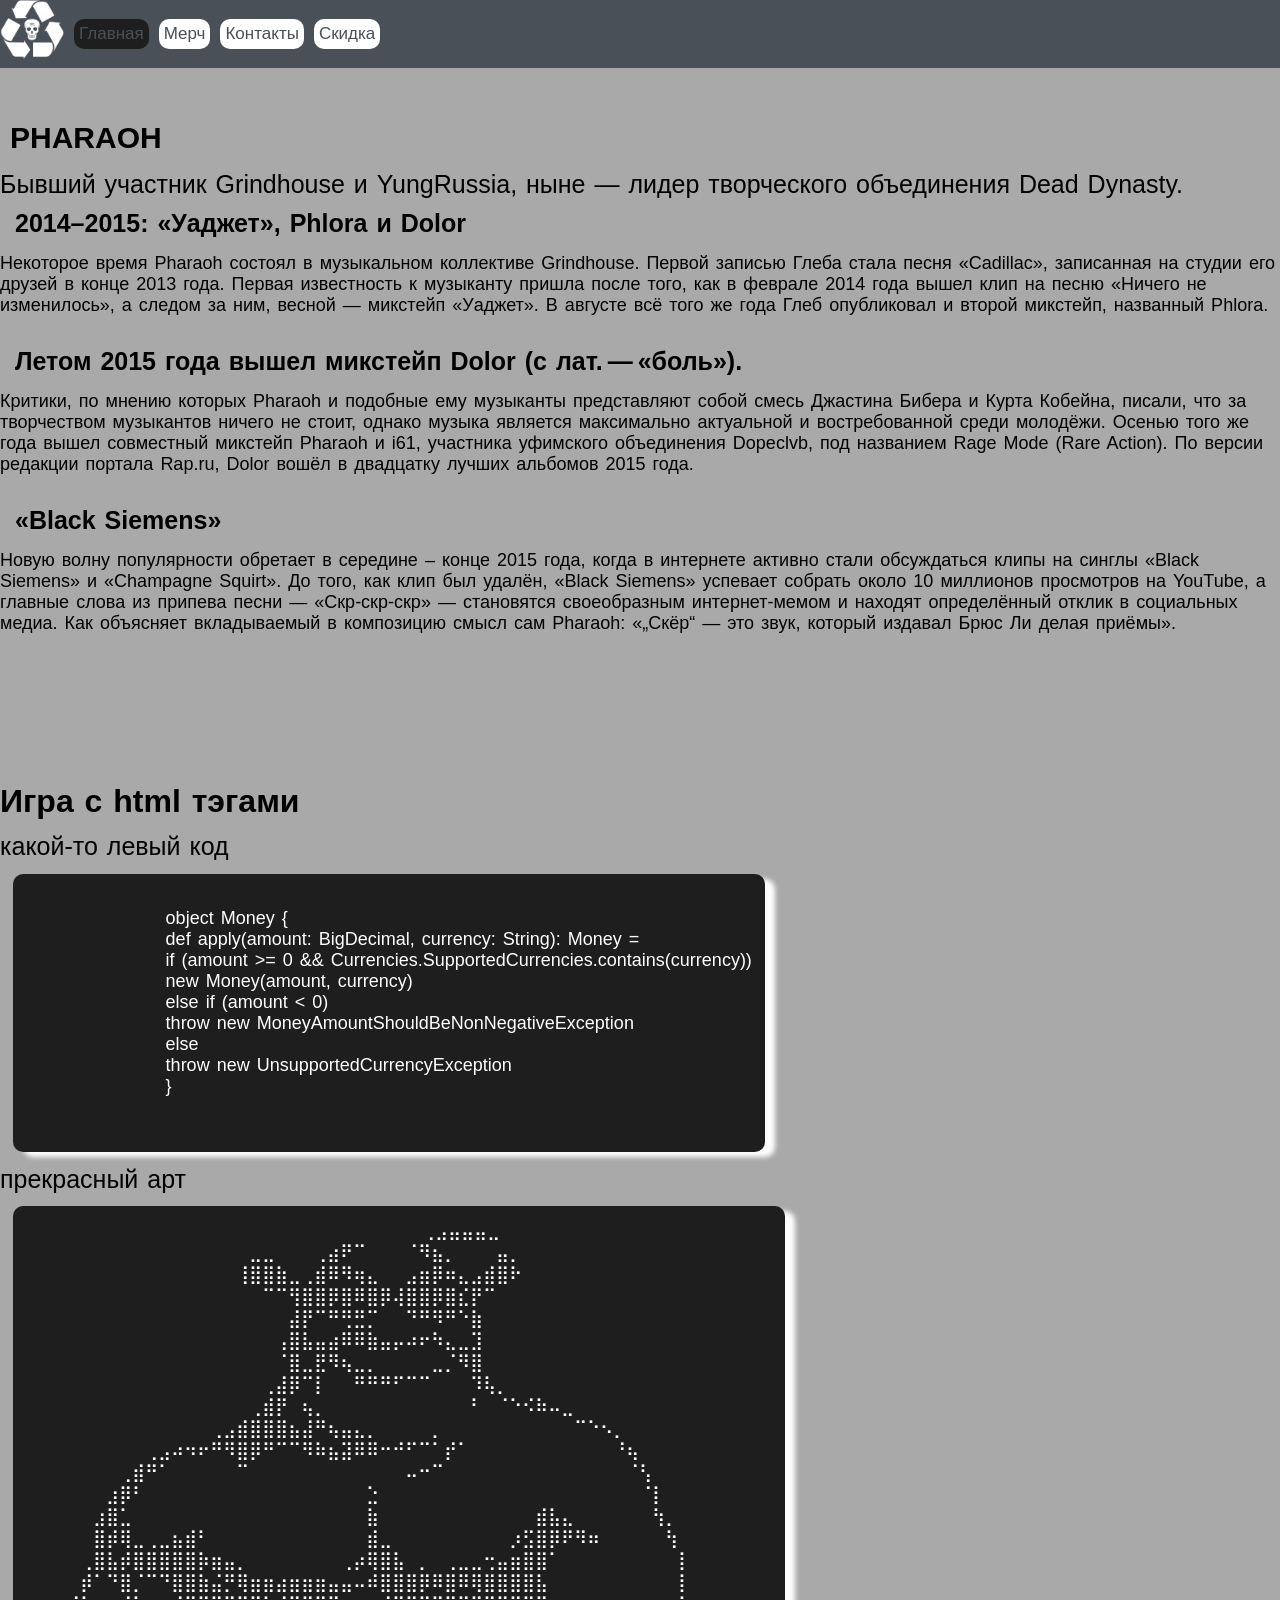
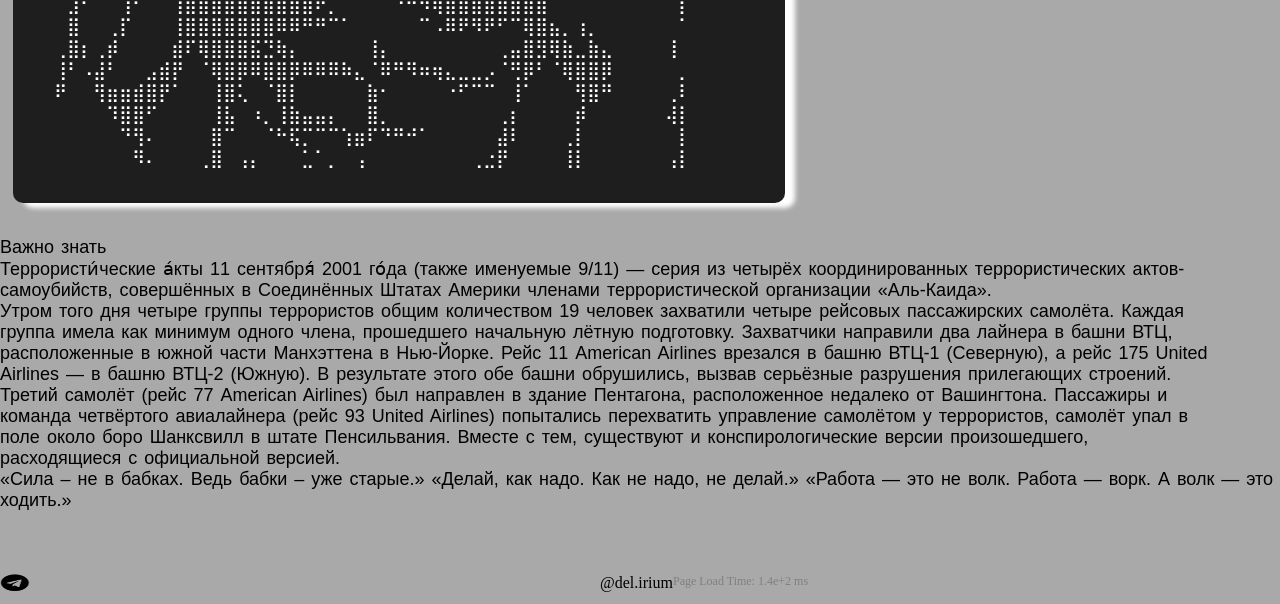
<file: index.html>
<!DOCTYPE html>
<html lang="ru">
<head>
    <meta charset="UTF-8">
    <link href="CSS/style.css" rel="stylesheet">
    <script src="JS/main.js" defer></script>
    <script src="JS/navActive.js" defer></script>
    <title>PHARAOH МЕРЧ</title>
    <meta name="description" content="сайт о современном российском исполнителе Pharaoh">
    <meta name="keywords" content="pharaoh, PHARAOH, Pharaoh, фараон, фара, музыка, треки, хип-хоп, альбом">
    <meta name="viewport" content="width=device-width, initial-scale=1.0">
</head>
<body>
    <header>
        <div class = nav_menu>
        <img class="logo" src="src/logo.png" alt="Logo">
            <nav>
                <a href="index.html" class ="nav_button_active">Главная</a>
                <a href="merc.html" class ="nav_button">Мерч</a>
                <a href="#contacts" class ="nav_button">Контакты</a>
                <a href="discount.html" class="nav_button">Скидка</a>
            </nav>
        </div>
    </header>

    <main>
        <br>
        <section id="main">
        <h2>PHARAOH</h2>
        <h4>Бывший участник Grindhouse и YungRussia, ныне — лидер творческого объединения Dead Dynasty.</h4>
        </section>
        <section>
        <article><h3>2014–2015: «Уаджет», Phlora и Dolor</h3>
            Некоторое время Pharaoh состоял в музыкальном коллективе Grindhouse. Первой записью Глеба стала песня «Cadillac», записанная на студии его друзей в конце 2013 года. Первая известность к музыканту пришла после того, как в феврале 2014 года вышел клип на песню «Ничего не изменилось», а следом за ним, весной — микстейп «Уаджет». В августе всё того же года Глеб опубликовал и второй микстейп, названный Phlora.<br><br>

            <h3>Летом 2015 года вышел микстейп Dolor (с лат. — «боль»).</h3> Критики, по мнению которых Pharaoh и подобные ему музыканты представляют собой смесь Джастина Бибера и Курта Кобейна, писали, что за творчеством музыкантов ничего не стоит, однако музыка является максимально актуальной и востребованной среди молодёжи. Осенью того же года вышел совместный микстейп Pharaoh и i61, участника уфимского объединения Dopeclvb, под названием Rage Mode (Rare Action). По версии редакции портала Rap.ru, Dolor вошёл в двадцатку лучших альбомов 2015 года.
            <br><br>
            <h3>«Black Siemens»</h3>
            Новую волну популярности обретает в середине – конце 2015 года, когда в интернете активно стали обсуждаться клипы на синглы «Black Siemens» и «Champagne Squirt». До того, как клип был удалён, «Black Siemens» успевает собрать около 10 миллионов просмотров на YouTube, а главные слова из припева песни — «Скр-скр-скр» — становятся своеобразным интернет-мемом и находят определённый отклик в социальных медиа. Как объясняет вкладываемый в композицию смысл сам Pharaoh: «„Скёр“ — это звук, который издавал Брюс Ли делая приёмы».</article>
        </section>
        <br>
        <aside>
            <h1>Игра с html тэгами</h1>
            <h4>
                какой-то левый код
            </h4>
            <pre>
                <code>
                    object Money {
                    def apply(amount: BigDecimal, currency: String): Money =
                    if (amount >= 0 && Currencies.SupportedCurrencies.contains(currency))
                    new Money(amount, currency)
                    else if (amount < 0)
                    throw new MoneyAmountShouldBeNonNegativeException
                    else
                    throw new UnsupportedCurrencyException
                    }
                </code>
            </pre>
            <h4>
                прекрасный арт
            </h4>
            <pre>
                ⠀⠀⠀⠀⠀⠀⠀⠀⠀⠀⠀⠀⠀⠀⠀⠀⠀⠀⠀⠀⠀⠀⢀⣠⣤⣤⣤⣀⠀⠀⠀⠀⠀⠀⠀⠀⠀⠀⠀⠀⠀⠀⠀⠀⠀⠀⠀⠀⠀
    ⠀⠀⠀⠀⠀⠀⠀⠀⠀⠀⠀⠀⠀⠀⠀⣀⣀⠀⠀⠀⢀⣴⠟⠉⠀⠀⠀⠈⠻⣦⡀⠀⠀⠀⣤⡀⠀⠀⠀⠀⠀⠀⠀⠀⠀⠀⠀⠀⠀
    ⠀⠀⠀⠀⠀⠀⠀⠀⠀⠀⠀⠀⠀⠀⢸⣿⣿⣷⣀⢀⣾⠿⠻⢶⣄⠀⠀⣠⣶⡿⠶⣄⣠⣾⣿⠗⠀⠀⠀⠀⠀⠀⠀⠀⠀⠀⠀⠀⠀
    ⠀⠀⠀⠀⠀⠀⠀⠀⠀⠀⠀⠀⠀⠀⠀⠀⠉⠉⢻⣿⣿⡿⣿⠿⣿⡿⢼⣿⣿⡿⣿⣎⡟⠉⠀⠀⠀⠀⠀⠀⠀⠀⠀⠀⠀⠀⠀⠀⠀
    ⠀⠀⠀⠀⠀⠀⠀⠀⠀⠀⠀⠀⠀⠀⠀⠀⠀⠀⣼⡟⠉⠛⢛⣛⡉⠀⠀⠙⠛⠻⠛⠑⣷⠀⠀⠀⠀⠀⠀⠀⠀⠀⠀⠀⠀⠀⠀⠀⠀
    ⠀⠀⠀⠀⠀⠀⠀⠀⠀⠀⠀⠀⠀⠀⠀⠀⠀⢠⣿⣧⣤⣴⠿⠿⣷⣤⡤⠴⠖⠳⣄⣀⣹⠀⠀⠀⠀⠀⠀⠀⠀⠀⠀⠀⠀⠀⠀⠀⠀
    ⠀⠀⠀⠀⠀⠀⠀⠀⠀⠀⠀⠀⠀⠀⠀⠀⠀⠈⣿⣀⣟⠻⢦⣀⡀⠀⠀⠀⠀⣀⡈⠻⣿⠀⠀⠀⠀⠀⠀⠀⠀⠀⠀⠀⠀⠀⠀⠀⠀
    ⠀⠀⠀⠀⠀⠀⠀⠀⠀⠀⠀⠀⠀⠀⠀⠀⢀⣼⡿⠉⡇⠀⠀⠛⠛⠛⠋⠉⠉⠀⠀⠀⠹⢧⡀⠀⠀⠀⠀⠀⠀⠀⠀⠀⠀⠀⠀⠀⠀
    ⠀⠀⠀⠀⠀⠀⠀⠀⠀⠀⠀⠀⠀⠀⠀⢀⣾⡟⠀⢦⡀⠀⠀⠀⠀⠀⠀⠀⠀⠀⠀⠀⠃⠀⠈⠑⠪⠷⠤⣀⠀⠀⠀⠀⠀⠀⠀⠀⠀
    ⠀⠀⠀⠀⠀⠀⠀⠀⠀⠀⠀⠀⢀⣠⣾⣿⣿⣿⣦⣼⠛⢦⣤⣄⡀⠀⠀⠀⠀⡀⠀⠀⠀⠀⠀⠀⠀⠀⠀⠀⠉⠑⠢⡀⠀⠀⠀⠀⠀
    ⠀⠀⠀⠀⠀⠀⠀⢀⣠⠴⠲⠖⠛⠻⣿⡿⠛⠉⠉⠻⠷⣦⣽⠿⠿⠒⠚⠋⠉⠁⡞⠁⠀⠀⠀⠀⠀⠀⠀⠀⠀⠀⠀⠘⢦⠀⠀⠀⠀
    ⠀⠀⠀⠀⠀⢀⣾⠛⠁⠀⠀⠀⠀⠀⠉⠀⠀⠀⠀⠀⠀⠀⠀⠀⠀⠀⠀⠤⠒⠉⠀⠀⠀⠀⠀⠀⠀⠀⠀⠀⠀⠀⠀⠀⠈⢣⠀⠀⠀
    ⠀⠀⠀⠀⣰⡿⠃⠀⠀⠀⠀⠀⠀⠀⠀⠀⠀⠀⠀⠀⠀⠀⠀⠀⣑⠀⠀⠀⠀⠀⠀⠀⠀⠀⠀⠀⠀⠀⠀⠀⠀⠀⠀⠀⠀⠈⡇⠀⠀
    ⠀⠀⠀⣰⣿⣁⠀⠀⠀⠀⠀⠀⠀⠀⠀⠀⠀⠀⠀⠀⠀⠀⠀⠀⣷⠀⠀⠀⠀⠀⠀⠀⠀⠀⠀⠀⠀⣾⣧⣄⠀⠀⠀⠀⠀⠀⢳⡀⠀
    ⠀⠀⠀⣿⡾⢿⣀⢀⣀⣦⣾⠃⠀⠀⠀⠀⠀⠀⠀⠀⠀⠀⠀⠀⣾⣀⠀⠀⠀⠀⠀⠀⠀⠀⠀⡰⣫⣿⡿⠟⠻⠶⠀⠀⠀⠀⠀⢳⠀
    ⠀⠀⢀⣿⣧⡾⣿⣿⣿⣿⣿⡷⣶⣤⡀⠀⠀⠀⠀⠀⠀⠀⢀⡴⢿⣿⣧⠀⡀⠀⢀⣀⣀⢒⣤⣶⣿⣿⠁⠀⠀⠀⠀⠀⠀⠀⠀⠀⡇
    ⠀⠀⡾⠁⠙⣿⡈⠉⠙⣿⣿⣷⣬⡛⢿⣶⣶⣴⣶⣶⣶⣤⣤⠤⠾⣿⣿⣿⡿⠿⣿⠿⢿⣿⣿⣿⣿⣧⠀⠀⠀⠀⠀⠀⠀⠀⠀⠀⡇
    ⠀⣸⠃⠀⠀⢸⠃⠀⠀⢸⣿⣿⣿⣿⣿⣿⣷⣾⣿⣿⠟⡉⠀⠀⠀⠈⠙⠛⠻⢿⣿⣿⣿⣿⣿⣿⣿⣿⠀⠀⠀⠀⠀⠀⠀⠀⠀⠀⡇
    ⠀⣿⠀⠀⢀⡏⠀⠀⠀⢸⣿⣿⣿⣿⣿⣿⣿⠿⠿⠛⠛⠉⠁⠀⠀⠀⠀⠀⠉⠠⠿⠟⠻⠟⠋⠉⢿⣿⣦⡀⢰⡀⠀⠀⠀⠀⠀⠀⠁
    ⢀⣿⡆⢀⡾⠀⠀⠀⠀⣾⠏⢿⣿⣿⣿⣯⣙⢷⡄⠀⠀⠀⠀⠀⢸⡄⠀⠀⠀⠀⠀⠀⠀⠀⢀⣤⣿⣻⢿⣷⣀⣷⣄⠀⠀⠀⠀⢸⠀
    ⢸⠃⠠⣼⠃⠀⠀⣠⣾⡟⠀⠈⢿⣿⡿⠿⣿⣿⡿⠿⠿⠿⠷⣄⠈⠿⠛⠻⠶⢶⣄⣀⣀⡠⠈⢛⡿⠃⠈⢿⣿⣿⡿⠀⠀⠀⠀⠀⡀
    ⠟⠀⠀⢻⣶⣶⣾⣿⡟⠁⠀⠀⢸⣿⢅⠀⠈⣿⡇⠀⠀⠀⠀⠀⣷⠂⠀⠀⠀⠀⠐⠋⠉⠉⠀⢸⠁⠀⠀⠀⢻⣿⠛⠀⠀⠀⠀⢀⠇
    ⠀⠀⠀⠀⠹⣿⣿⠋⠀⠀⠀⠀⢸⣧⠀⠰⡀⢸⣷⣤⣤⡄⠀⠀⣿⡀⠀⠀⠀⠀⠀⠀⠀⠀⢀⡆⠀⠀⠀⠀⡾⠀⠀⠀⠀⠀⠀⢼⡇
    ⠀⠀⠀⠀⠀⠙⢻⠄⠀⠀⠀⠀⣿⠉⠀⠀⠈⠓⢯⡉⠉⠉⢱⣶⠏⠙⠛⠚⠁⠀⠀⠀⠀⠀⣼⠇⠀⠀⠀⢀⡇⠀⠀⠀⠀⠀⠀⠀⡇
    ⠀⠀⠀⠀⠀⠀⠻⠄⠀⠀⠀⢀⣿⠀⢠⡄⠀⠀⠀⣁⠁⡀⠀⢠⠀⠀⠀⠀⠀⠀⠀⠀⢀⣐⡟⠀⠀⠀⠀⢸⡇⠀⠀⠀⠀⠀⠀⢠⡇
            </pre>
            <br>
            <strong>
                Важно знать
            </strong>
            <br>
            <ol>
                <li><article>
                <p>Террористи́ческие а́кты 11 сентября́ 2001 го́да (также именуемые 9/11) — серия из четырёх координированных террористических актов-самоубийств, совершённых в Соединённых Штатах Америки членами террористической организации «Аль-Каида».
                </p><p>Утром того дня четыре группы террористов общим количеством 19 человек захватили четыре рейсовых пассажирских самолёта. Каждая группа имела как минимум одного члена, прошедшего начальную лётную подготовку. Захватчики направили два лайнера в башни ВТЦ, расположенные в южной части Манхэттена в Нью-Йорке. Рейс 11 American Airlines врезался в башню ВТЦ-1 (Северную), а рейс 175 United Airlines — в башню ВТЦ-2 (Южную). В результате этого обе башни обрушились, вызвав серьёзные разрушения прилегающих строений. Третий самолёт (рейс 77 American Airlines) был направлен в здание Пентагона, расположенное недалеко от Вашингтона. Пассажиры и команда четвёртого авиалайнера (рейс 93 United Airlines) попытались перехватить управление самолётом у террористов, самолёт упал в поле около боро Шанксвилл в штате Пенсильвания. Вместе с тем, существуют и конспирологические версии произошедшего, расходящиеся с официальной версией.</p>
                </article></li>
                <li><q>Сила – не в бабках. <em>Ведь бабки – уже старые.</em></q></li>
                <li><q>Делай, как надо. Как не надо, не делай.</q></li>
                <li><q>Работа — это не волк. <i>Работа — ворк</i>. А волк — это ходить.</q></li>
            </ol>
            </aside>
    </main>

    <footer>
        <div id="contacts">
        <a href="#"><img src="src/tg_logo.png" alt="telegram" class="socialNetwork_logo"></a>
        </div>
        <h6>@del.irium</h6>
    </footer>
</body>
</html>
</file>
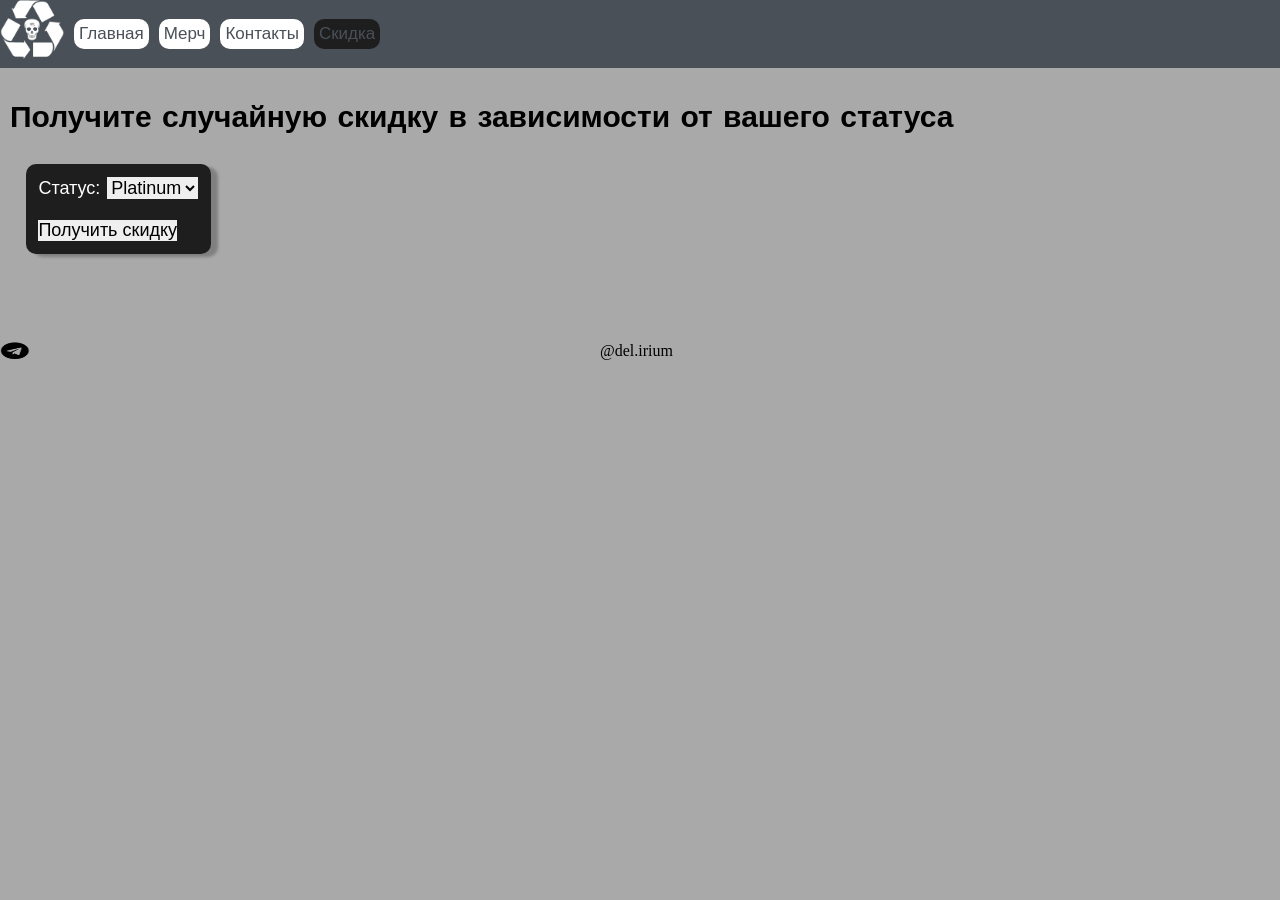
<file: discount.html>
<!DOCTYPE html>
<html lang="ru">
<head>
    <meta charset="UTF-8">
    <link href="CSS/style.css" rel="stylesheet">
    <script src="JS/navActive.js" defer></script>
    <script src="JS/discountGenerator.js" defer></script>
    <title>PHARAOH МЕРЧ</title>
    <meta name="description" content="сайт о современном российском исполнителе Pharaoh">
    <meta name="keywords" content="pharaoh, PHARAOH, Pharaoh, фараон, фара, музыка, треки, хип-хоп, альбом">
    <meta name="viewport" content="width=device-width, initial-scale=1.0">
</head>
<body>
<header>
    <div class = nav_menu>
        <img class="logo" src="src/logo.png" alt="Logo">
        <nav>
            <a href="index.html" class ="nav_button">Главная</a>
            <a href="merc.html" class ="nav_button">Мерч</a>
            <a href="#contacts" class ="nav_button">Контакты</a>
            <a href="discount.html">Скидка</a>
        </nav>
    </div>
</header>
<main>
    <h2>Получите случайную скидку в зависимости от вашего статуса</h2>
    <form id="discountForm" class="full-width">
        <label for="membershipStatus" class="label_style">Статус:</label>
        <select id="membershipStatus" name="membershipStatus" class="form-input">
            <option value="Platinum">Platinum</option>
            <option value="Gold">Gold</option>
            <option value="Silver">Silver</option>
            <option value="Bronze">Bronze</option>
        </select>
        <br><br>
        <button type="submit" class="big-button">Получить скидку</button>
    </form>

    <div id="tableContainer" class="table-section"></div>
</main>
<footer>
    <div id="contacts">
        <a href="#"><img src="src/tg_logo.png" alt="telegram" class="socialNetwork_logo"></a>
    </div>
    <h6>@del.irium</h6>
</footer>
</body>
</html>
</file>
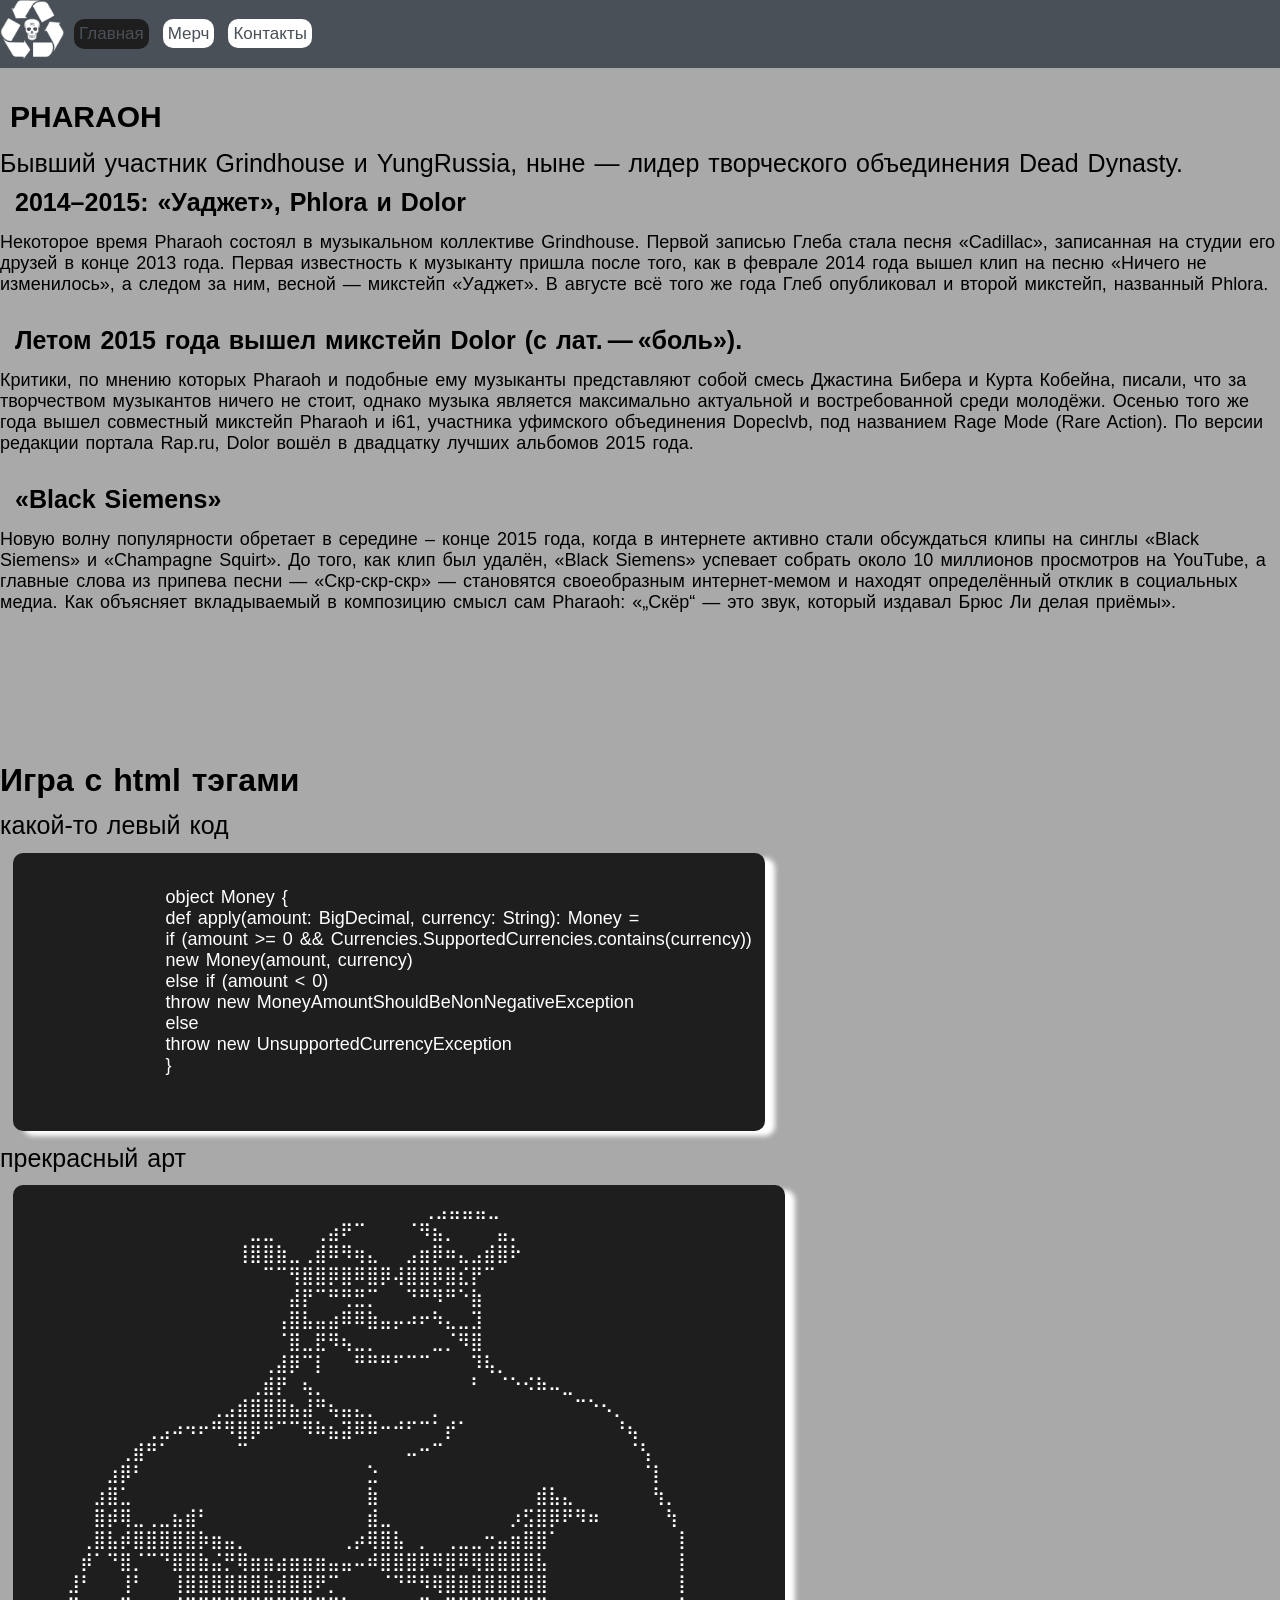
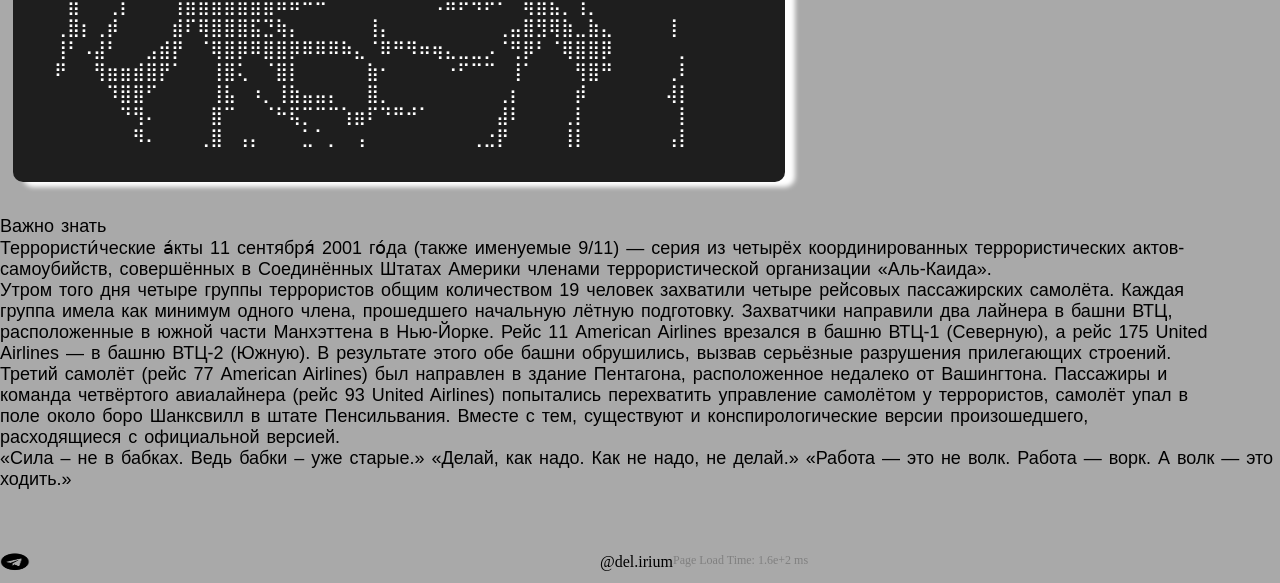
<file: layout.html>
<!DOCTYPE html>
<html lang="ru">
<head>
    <meta charset="UTF-8">
    <link href="CSS/style.css" rel="stylesheet">
    <script src="JS/main.js" defer></script>
    <title>PHARAOH МЕРЧ</title>
    <meta name="description" content="сайт о современном российском исполнителе Pharaoh">
    <meta name="keywords" content="pharaoh, PHARAOH, Pharaoh, фараон, фара, музыка, треки, хип-хоп, альбом">
</head>
<body>
    <header>
        <div class = nav_menu>
        <img class="logo" src="src/logo.png" alt="Logo">
            <nav>
                <ul>
                    <li><a href="#main" class ="nav_button_active">Главная</a></li>
                    <li><a href="merc.html" class ="nav_button">Мерч</a></li>
                    <li><a href="#contacts" class ="nav_button">Контакты</a></li>
                </ul>
            </nav>
        </div>
    </header>

    <main>
        <section id="main">
        <h2>PHARAOH</h2>
        <h4>Бывший участник Grindhouse и YungRussia, ныне — лидер творческого объединения Dead Dynasty.</h4>
        </section>
        <section>
        <article><h3>2014–2015: «Уаджет», Phlora и Dolor</h3>
            Некоторое время Pharaoh состоял в музыкальном коллективе Grindhouse. Первой записью Глеба стала песня «Cadillac», записанная на студии его друзей в конце 2013 года. Первая известность к музыканту пришла после того, как в феврале 2014 года вышел клип на песню «Ничего не изменилось», а следом за ним, весной — микстейп «Уаджет». В августе всё того же года Глеб опубликовал и второй микстейп, названный Phlora.<br><br>

            <h3>Летом 2015 года вышел микстейп Dolor (с лат. — «боль»).</h3> Критики, по мнению которых Pharaoh и подобные ему музыканты представляют собой смесь Джастина Бибера и Курта Кобейна, писали, что за творчеством музыкантов ничего не стоит, однако музыка является максимально актуальной и востребованной среди молодёжи. Осенью того же года вышел совместный микстейп Pharaoh и i61, участника уфимского объединения Dopeclvb, под названием Rage Mode (Rare Action). По версии редакции портала Rap.ru, Dolor вошёл в двадцатку лучших альбомов 2015 года.
            <br><br>
            <h3>«Black Siemens»</h3>
            Новую волну популярности обретает в середине – конце 2015 года, когда в интернете активно стали обсуждаться клипы на синглы «Black Siemens» и «Champagne Squirt». До того, как клип был удалён, «Black Siemens» успевает собрать около 10 миллионов просмотров на YouTube, а главные слова из припева песни — «Скр-скр-скр» — становятся своеобразным интернет-мемом и находят определённый отклик в социальных медиа. Как объясняет вкладываемый в композицию смысл сам Pharaoh: «„Скёр“ — это звук, который издавал Брюс Ли делая приёмы».</article>
        </section>
        <br>


        <aside>
            <h1>Игра с html тэгами</h1>
            <h4>
                какой-то левый код
            </h4>
            <pre>
                <code>
                    object Money {
                    def apply(amount: BigDecimal, currency: String): Money =
                    if (amount >= 0 && Currencies.SupportedCurrencies.contains(currency))
                    new Money(amount, currency)
                    else if (amount < 0)
                    throw new MoneyAmountShouldBeNonNegativeException
                    else
                    throw new UnsupportedCurrencyException
                    }
                </code>
            </pre>
            <h4>
                прекрасный арт
            </h4>
            <pre>
                ⠀⠀⠀⠀⠀⠀⠀⠀⠀⠀⠀⠀⠀⠀⠀⠀⠀⠀⠀⠀⠀⠀⢀⣠⣤⣤⣤⣀⠀⠀⠀⠀⠀⠀⠀⠀⠀⠀⠀⠀⠀⠀⠀⠀⠀⠀⠀⠀⠀
    ⠀⠀⠀⠀⠀⠀⠀⠀⠀⠀⠀⠀⠀⠀⠀⣀⣀⠀⠀⠀⢀⣴⠟⠉⠀⠀⠀⠈⠻⣦⡀⠀⠀⠀⣤⡀⠀⠀⠀⠀⠀⠀⠀⠀⠀⠀⠀⠀⠀
    ⠀⠀⠀⠀⠀⠀⠀⠀⠀⠀⠀⠀⠀⠀⢸⣿⣿⣷⣀⢀⣾⠿⠻⢶⣄⠀⠀⣠⣶⡿⠶⣄⣠⣾⣿⠗⠀⠀⠀⠀⠀⠀⠀⠀⠀⠀⠀⠀⠀
    ⠀⠀⠀⠀⠀⠀⠀⠀⠀⠀⠀⠀⠀⠀⠀⠀⠉⠉⢻⣿⣿⡿⣿⠿⣿⡿⢼⣿⣿⡿⣿⣎⡟⠉⠀⠀⠀⠀⠀⠀⠀⠀⠀⠀⠀⠀⠀⠀⠀
    ⠀⠀⠀⠀⠀⠀⠀⠀⠀⠀⠀⠀⠀⠀⠀⠀⠀⠀⣼⡟⠉⠛⢛⣛⡉⠀⠀⠙⠛⠻⠛⠑⣷⠀⠀⠀⠀⠀⠀⠀⠀⠀⠀⠀⠀⠀⠀⠀⠀
    ⠀⠀⠀⠀⠀⠀⠀⠀⠀⠀⠀⠀⠀⠀⠀⠀⠀⢠⣿⣧⣤⣴⠿⠿⣷⣤⡤⠴⠖⠳⣄⣀⣹⠀⠀⠀⠀⠀⠀⠀⠀⠀⠀⠀⠀⠀⠀⠀⠀
    ⠀⠀⠀⠀⠀⠀⠀⠀⠀⠀⠀⠀⠀⠀⠀⠀⠀⠈⣿⣀⣟⠻⢦⣀⡀⠀⠀⠀⠀⣀⡈⠻⣿⠀⠀⠀⠀⠀⠀⠀⠀⠀⠀⠀⠀⠀⠀⠀⠀
    ⠀⠀⠀⠀⠀⠀⠀⠀⠀⠀⠀⠀⠀⠀⠀⠀⢀⣼⡿⠉⡇⠀⠀⠛⠛⠛⠋⠉⠉⠀⠀⠀⠹⢧⡀⠀⠀⠀⠀⠀⠀⠀⠀⠀⠀⠀⠀⠀⠀
    ⠀⠀⠀⠀⠀⠀⠀⠀⠀⠀⠀⠀⠀⠀⠀⢀⣾⡟⠀⢦⡀⠀⠀⠀⠀⠀⠀⠀⠀⠀⠀⠀⠃⠀⠈⠑⠪⠷⠤⣀⠀⠀⠀⠀⠀⠀⠀⠀⠀
    ⠀⠀⠀⠀⠀⠀⠀⠀⠀⠀⠀⠀⢀⣠⣾⣿⣿⣿⣦⣼⠛⢦⣤⣄⡀⠀⠀⠀⠀⡀⠀⠀⠀⠀⠀⠀⠀⠀⠀⠀⠉⠑⠢⡀⠀⠀⠀⠀⠀
    ⠀⠀⠀⠀⠀⠀⠀⢀⣠⠴⠲⠖⠛⠻⣿⡿⠛⠉⠉⠻⠷⣦⣽⠿⠿⠒⠚⠋⠉⠁⡞⠁⠀⠀⠀⠀⠀⠀⠀⠀⠀⠀⠀⠘⢦⠀⠀⠀⠀
    ⠀⠀⠀⠀⠀⢀⣾⠛⠁⠀⠀⠀⠀⠀⠉⠀⠀⠀⠀⠀⠀⠀⠀⠀⠀⠀⠀⠤⠒⠉⠀⠀⠀⠀⠀⠀⠀⠀⠀⠀⠀⠀⠀⠀⠈⢣⠀⠀⠀
    ⠀⠀⠀⠀⣰⡿⠃⠀⠀⠀⠀⠀⠀⠀⠀⠀⠀⠀⠀⠀⠀⠀⠀⠀⣑⠀⠀⠀⠀⠀⠀⠀⠀⠀⠀⠀⠀⠀⠀⠀⠀⠀⠀⠀⠀⠈⡇⠀⠀
    ⠀⠀⠀⣰⣿⣁⠀⠀⠀⠀⠀⠀⠀⠀⠀⠀⠀⠀⠀⠀⠀⠀⠀⠀⣷⠀⠀⠀⠀⠀⠀⠀⠀⠀⠀⠀⠀⣾⣧⣄⠀⠀⠀⠀⠀⠀⢳⡀⠀
    ⠀⠀⠀⣿⡾⢿⣀⢀⣀⣦⣾⠃⠀⠀⠀⠀⠀⠀⠀⠀⠀⠀⠀⠀⣾⣀⠀⠀⠀⠀⠀⠀⠀⠀⠀⡰⣫⣿⡿⠟⠻⠶⠀⠀⠀⠀⠀⢳⠀
    ⠀⠀⢀⣿⣧⡾⣿⣿⣿⣿⣿⡷⣶⣤⡀⠀⠀⠀⠀⠀⠀⠀⢀⡴⢿⣿⣧⠀⡀⠀⢀⣀⣀⢒⣤⣶⣿⣿⠁⠀⠀⠀⠀⠀⠀⠀⠀⠀⡇
    ⠀⠀⡾⠁⠙⣿⡈⠉⠙⣿⣿⣷⣬⡛⢿⣶⣶⣴⣶⣶⣶⣤⣤⠤⠾⣿⣿⣿⡿⠿⣿⠿⢿⣿⣿⣿⣿⣧⠀⠀⠀⠀⠀⠀⠀⠀⠀⠀⡇
    ⠀⣸⠃⠀⠀⢸⠃⠀⠀⢸⣿⣿⣿⣿⣿⣿⣷⣾⣿⣿⠟⡉⠀⠀⠀⠈⠙⠛⠻⢿⣿⣿⣿⣿⣿⣿⣿⣿⠀⠀⠀⠀⠀⠀⠀⠀⠀⠀⡇
    ⠀⣿⠀⠀⢀⡏⠀⠀⠀⢸⣿⣿⣿⣿⣿⣿⣿⠿⠿⠛⠛⠉⠁⠀⠀⠀⠀⠀⠉⠠⠿⠟⠻⠟⠋⠉⢿⣿⣦⡀⢰⡀⠀⠀⠀⠀⠀⠀⠁
    ⢀⣿⡆⢀⡾⠀⠀⠀⠀⣾⠏⢿⣿⣿⣿⣯⣙⢷⡄⠀⠀⠀⠀⠀⢸⡄⠀⠀⠀⠀⠀⠀⠀⠀⢀⣤⣿⣻⢿⣷⣀⣷⣄⠀⠀⠀⠀⢸⠀
    ⢸⠃⠠⣼⠃⠀⠀⣠⣾⡟⠀⠈⢿⣿⡿⠿⣿⣿⡿⠿⠿⠿⠷⣄⠈⠿⠛⠻⠶⢶⣄⣀⣀⡠⠈⢛⡿⠃⠈⢿⣿⣿⡿⠀⠀⠀⠀⠀⡀
    ⠟⠀⠀⢻⣶⣶⣾⣿⡟⠁⠀⠀⢸⣿⢅⠀⠈⣿⡇⠀⠀⠀⠀⠀⣷⠂⠀⠀⠀⠀⠐⠋⠉⠉⠀⢸⠁⠀⠀⠀⢻⣿⠛⠀⠀⠀⠀⢀⠇
    ⠀⠀⠀⠀⠹⣿⣿⠋⠀⠀⠀⠀⢸⣧⠀⠰⡀⢸⣷⣤⣤⡄⠀⠀⣿⡀⠀⠀⠀⠀⠀⠀⠀⠀⢀⡆⠀⠀⠀⠀⡾⠀⠀⠀⠀⠀⠀⢼⡇
    ⠀⠀⠀⠀⠀⠙⢻⠄⠀⠀⠀⠀⣿⠉⠀⠀⠈⠓⢯⡉⠉⠉⢱⣶⠏⠙⠛⠚⠁⠀⠀⠀⠀⠀⣼⠇⠀⠀⠀⢀⡇⠀⠀⠀⠀⠀⠀⠀⡇
    ⠀⠀⠀⠀⠀⠀⠻⠄⠀⠀⠀⢀⣿⠀⢠⡄⠀⠀⠀⣁⠁⡀⠀⢠⠀⠀⠀⠀⠀⠀⠀⠀⢀⣐⡟⠀⠀⠀⠀⢸⡇⠀⠀⠀⠀⠀⠀⢠⡇
            </pre>
            <br>
            <strong>
                Важно знать
            </strong>
            <br>
            <ol>
                <li><article>
                <p>Террористи́ческие а́кты 11 сентября́ 2001 го́да (также именуемые 9/11) — серия из четырёх координированных террористических актов-самоубийств, совершённых в Соединённых Штатах Америки членами террористической организации «Аль-Каида».
                </p><p>Утром того дня четыре группы террористов общим количеством 19 человек захватили четыре рейсовых пассажирских самолёта. Каждая группа имела как минимум одного члена, прошедшего начальную лётную подготовку. Захватчики направили два лайнера в башни ВТЦ, расположенные в южной части Манхэттена в Нью-Йорке. Рейс 11 American Airlines врезался в башню ВТЦ-1 (Северную), а рейс 175 United Airlines — в башню ВТЦ-2 (Южную). В результате этого обе башни обрушились, вызвав серьёзные разрушения прилегающих строений. Третий самолёт (рейс 77 American Airlines) был направлен в здание Пентагона, расположенное недалеко от Вашингтона. Пассажиры и команда четвёртого авиалайнера (рейс 93 United Airlines) попытались перехватить управление самолётом у террористов, самолёт упал в поле около боро Шанксвилл в штате Пенсильвания. Вместе с тем, существуют и конспирологические версии произошедшего, расходящиеся с официальной версией.</p>
                </article></li>
                <li><q>Сила – не в бабках. <em>Ведь бабки – уже старые.</em></q></li>
                <li><q>Делай, как надо. Как не надо, не делай.</q></li>
                <li><q>Работа — это не волк. <i>Работа — ворк</i>. А волк — это ходить.</q></li>
            </ol>
            </aside>
    </main>

    <footer>
        <div id="contacts">
        <a href="#"><img src="src/tg_logo.png" alt="telegram" class="socialNetwork_logo"></a>
        </div>
        <h6>@del.irium</h6>
    </footer>
</body>
</html>
</file>
<file: CSS/style.css>
*{
    margin: 0;
    padding: 0;
    border: 0;
    font: inherit;
    vertical-align: baseline;
}

h1{
    font-size: xx-large;
    font-weight: bold;
    border-radius: 10px;
    width: max-content;
    height: max-content;
    padding-top: 10%;
    margin-bottom: 1%;
    margin-left: 0;
}

h2 {
    font-weight: bold;
    font-size: 30px;
    border-radius: 10px;
    width: max-content;
    height: max-content;
    padding: 5px;
    margin: 5px 5px 10px;
}

h3 {
    font-weight: bold;
    font-size: 25px;
    border-radius: 7px;
    width: max-content;
    height: max-content;
    padding: 5px 10px;
    margin: 5px 5px 10px;
}

p {
    width: 95%;
}

h4 {
    font-size: 25px;
}



header {
    height: max-content;
    width: 100%;
    display: flex;
}

.logo {
    display: flex;
    width: 5%;
    height: 100%;
    float: left;
    left: 0;
}

nav {
    display: flex;
    margin: 1.5% 3% 1.5% auto;

}

nav a {
    margin-left: 10px;
    font-family: "Roboto", sans-serif;
    padding: 5px;
    height: 20px;
    width: max-content;
    border-radius: 10px;
    text-decoration: none;
    font-size: 17px;
    text-align: right;
}

.nav_button {
    margin-left: 10px;
    font-family: "Roboto", sans-serif;
    border-radius: 10px;
    font-size: 17px;
    color: #495057;
    background-color: #fff;
    width: max-content;
    text-decoration: none;
    text-align: right;
}
.nav_button:hover {
    background-color: #1E1E1E
}

.nav_button_active {
    margin-left: 10px;
    font-family: "Roboto", sans-serif;
    border-radius: 10px;
    font-size: 17px;
    color: #495057;
    background-color: #1E1E1E;
    text-decoration:none;
    display: inline-flex;
}

li {
    display: inline;
}

body {
    background-color: darkgray;
}
main {
    font-family: "Roboto", sans-serif;
    font-size: large;
    padding-top: 7%;
    word-spacing: 2px;
}

.nav_menu{
    position: absolute;
    top: 0;
    width: 100%;
    background: #495057;
}

.clothing-item{
    background-color: gray;
    border-radius: 10px;
    transition: transform 0.3s ease-in-out;
    height: max-content;
    width: max-content;
}
.clothing-item:hover{
    transform: translateY(-5px);
}
.item-info{
    display: flex;
}
.image{
    height: 100%;
    background-position: center;
    background-repeat: no-repeat;
    background-size: cover;
    width: 100%;
}
.merc{
    display: grid;
    grid-template-columns: repeat(3, 1fr);
    gap: 30px;
}

pre, .quote, .load_time {
    background-color: #1E1E1E;
    color: white;
    width: max-content;
    height: max-content;
    box-shadow: 10px 5px 5px;
    margin: 1%;
    padding: 1%;
    border-radius: 10px;
    word-spacing: 2px;
}

code {
    font-family: "Play", sans-serif;
}
footer {
    margin-top: 1%;
    display: flex;
    float: left;
    position: relative;
    top: 50px;
}

.socialNetwork_logo{
    display: flex;
    width: 5%;
    height: 60%;
    float: left;
    left: 0;
}
#sizes {
    font-family: "Roboto", sans-serif;
    border-collapse: collapse;
    width: 100%;
    height: 100%;
    display: flex;
}

#sizes td, #customers th {
    border: 1px solid #ddd;
    padding: 8px;
}

#sizes tr:nth-child(even){background-color: #f2f2f2;}

#sizes tr:hover {background-color: #495057;}

#sizes th {
    padding-top: 12px;
    padding-bottom: 12px;
    text-align: left;
    background-color: gray;
    color: white;
}

#discountForm, .table_section {
    background-color: #1E1E1E;
    width: max-content;
    padding: 1%;
    color: white;
    border-radius: 10px;
    margin: 2%;
    box-shadow: 7px 3px 3px gray;
}

.table_section {
    align-content: center;
    display: block
}

.table_section th, .table_section td {
    align-content: center;
    border: 1px solid gray;
    align-self: center;
    padding: 2%;
    border-radius: 10px;
}

.comment {
    background-color: #1E1E1E;
    width: 50%;
    padding: 1%;
    color: white;
    border-radius: 10px;
    margin: 1%;
}

.comment h4 {
    color: gray;
    padding: 1%;
}

@media screen and (max-width: 768px) {
    .clothing-item{
        width: 100px;
        height: 100px;
    }
}

@media screen and (max-width: 1921px) {
    .clothing-item{
        width: 350px;
        height: 350px;
    }
}

@media screen and (max-width: 760px) {
    .table {
        display: none;
    }
}
</file>
